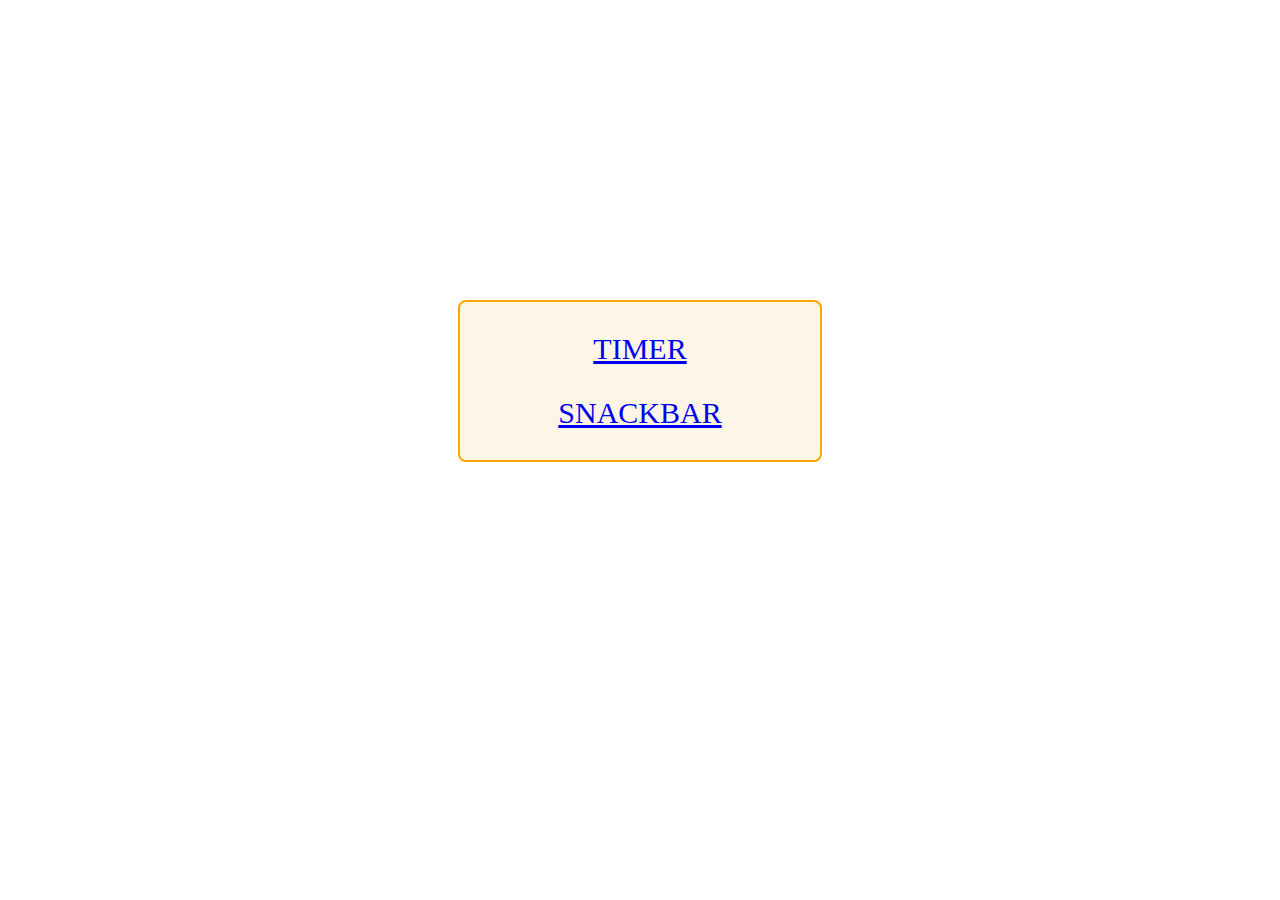
<file: src/index.html>
<!DOCTYPE html>
<html lang="en">
  <head>
    <meta charset="UTF-8" />
    <link rel="icon" type="image/svg+xml" href="/favicon.svg" />
    <meta name="viewport" content="width=device-width, initial-scale=1.0" />
    <title>HomeWork-10</title>
    <link rel="stylesheet" href="./css/index.css" />
  </head>
  <body>
    <main>
      <!-- Loads the specified .html file -->
      <ul class="list">
        <li><a href="./1-timer.html">TIMER</a></li>
        <li><a href="./2-snackbar.html">SNACKBAR</a></li>
      </ul>
    </main>
  </body>
</html>
</file>
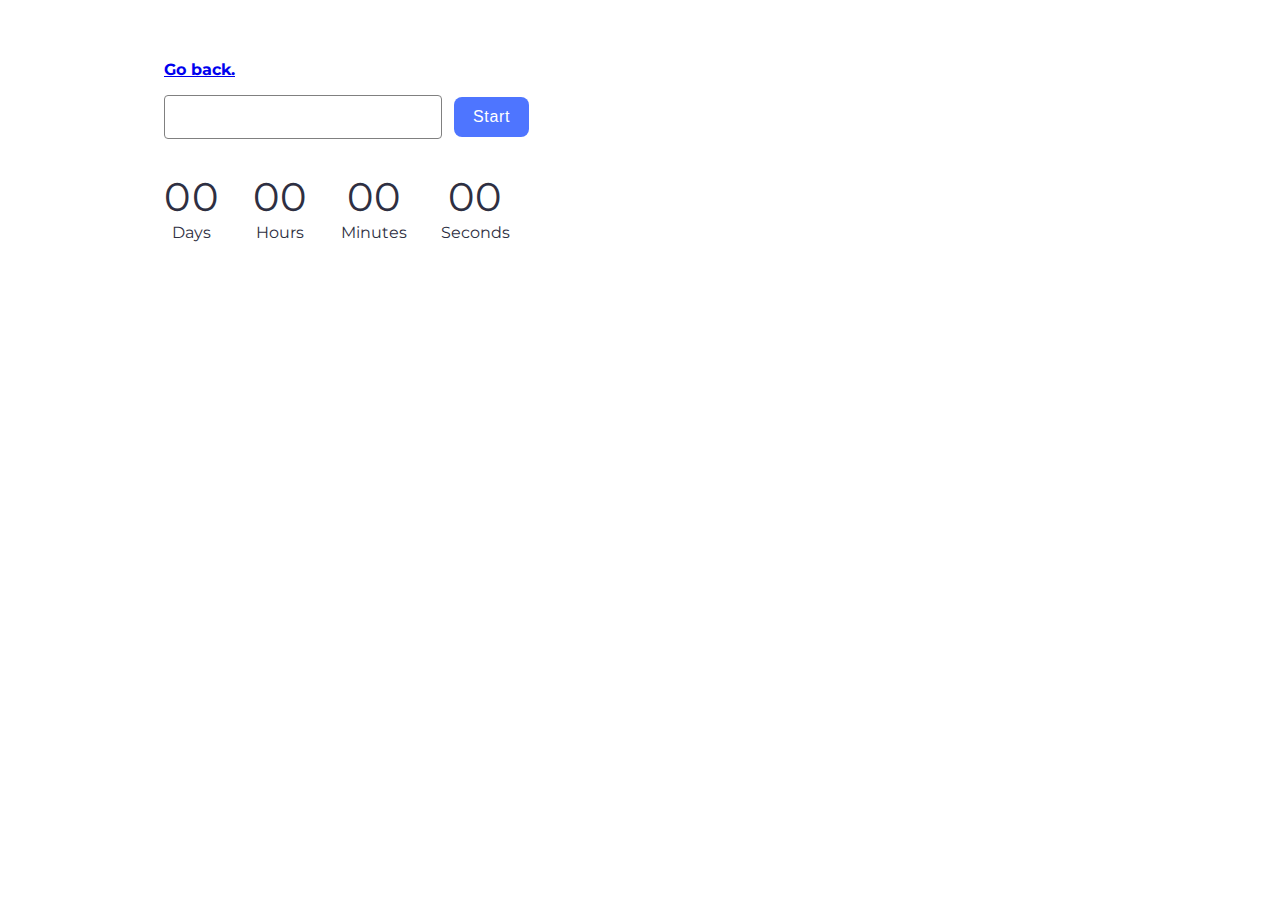
<file: src/1-timer.html>
<!DOCTYPE html>
<html lang="en">
  <head>
    <meta charset="UTF-8" />
    <meta name="viewport" content="width=device-width, initial-scale=1.0" />
    <link rel="preconnect" href="https://fonts.googleapis.com" />
    <link rel="preconnect" href="https://fonts.gstatic.com" crossorigin />
    <link
      href="https://fonts.googleapis.com/css2?family=Montserrat:ital@0;1&display=swap"
      rel="stylesheet"
    />
    <link
      href="https://fonts.googleapis.com/css2?family=Montserrat:ital,wght@0,500;1,500&display=swap"
      rel="stylesheet"
    />
    <link
      href="https://fonts.googleapis.com/css2?family=Montserrat:ital,wght@0,600;1,600&display=swap"
      rel="stylesheet"
    />
    <title>hw10-timer</title>
    <link rel="stylesheet" href="./css/1-timer.css" />
  </head>
  <body>
    <p>
      <a href="./index.html"><b>Go back.</b></a>
    </p>
    <input type="text" id="datetime-picker" />
    <button type="button" data-start>Start</button>

    <div class="timer">
      <div class="field">
        <span class="value" data-days>00</span>
        <span class="label">Days</span>
      </div>
      <div class="field">
        <span class="value" data-hours>00</span>
        <span class="label">Hours</span>
      </div>
      <div class="field">
        <span class="value" data-minutes>00</span>
        <span class="label">Minutes</span>
      </div>
      <div class="field">
        <span class="value" data-seconds>00</span>
        <span class="label">Seconds</span>
      </div>
    </div>
    <script type="module" src="./js/1-timer.js"></script>
  </body>
</html>
</file>
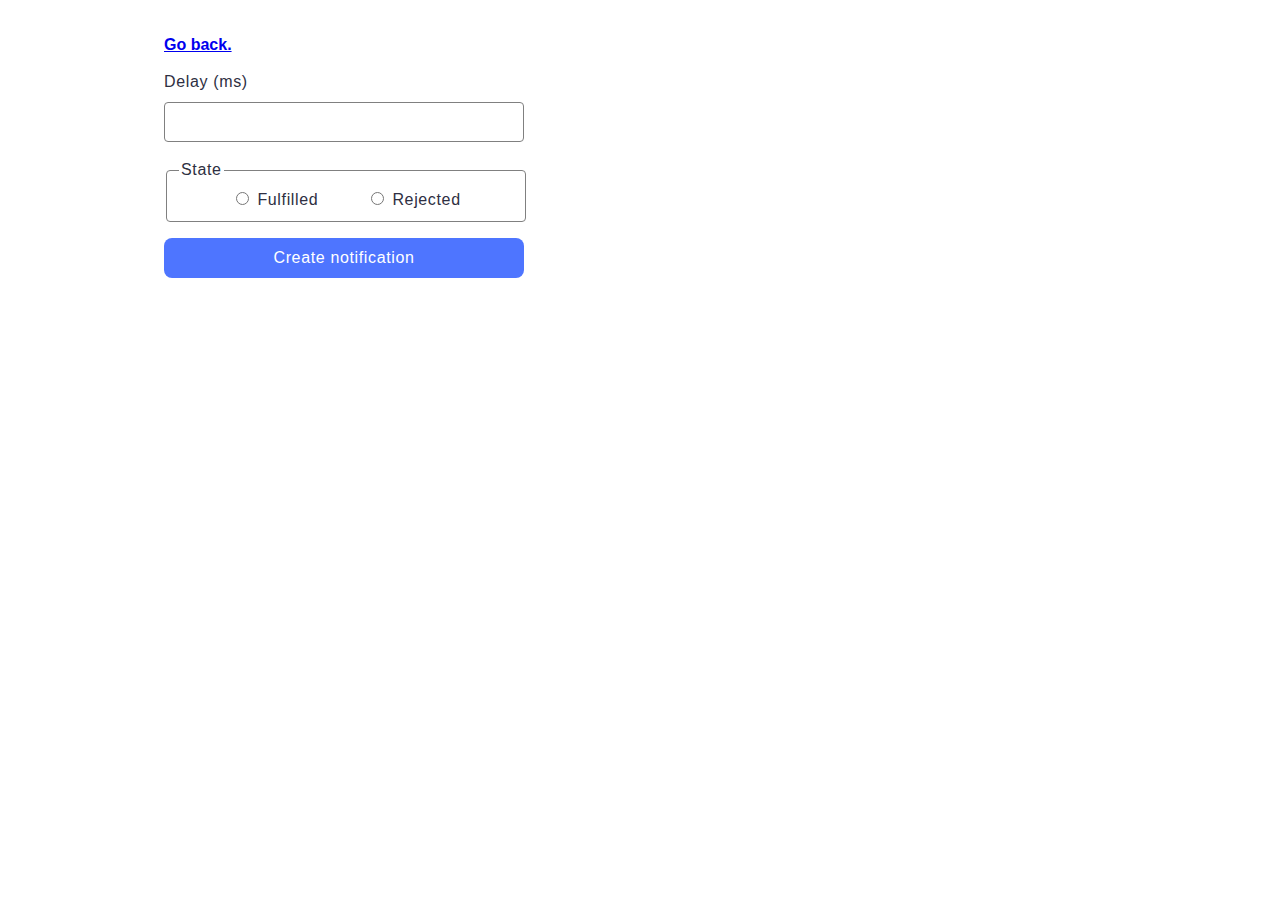
<file: src/2-snackbar.html>
<!DOCTYPE html>
<html lang="en">
  <head>
    <meta charset="UTF-8" />
    <meta name="viewport" content="width=device-width, initial-scale=1.0" />
    <title>hw10-snackbar</title>
    <link rel="stylesheet" href="./css/snackbar.css" />
  </head>
  <body>
    <div class="conteiner">
      <p>
        <a href="./index.html"><b>Go back.</b></a>
      </p>
      <form class="form">
        <label class="delay-label">
          Delay (ms)
          <input type="number" name="delay" class="delay-input" required />
        </label>

        <fieldset class="field-state">
          <legend>State</legend>
          <label class="radio-label">
            <input type="radio" name="state" value="fulfilled" required />
            Fulfilled
          </label>
          <label class="radio-label">
            <input type="radio" name="state" value="rejected" required />
            Rejected
          </label>
        </fieldset>

        <button type="submit" class="btn-create">Create notification</button>
      </form>
    </div>

    <script type="module" src="./js/2-snackbar.js"></script>
  </body>
</html>
</file>
<file: src/css/index.css>
ul {
  list-style: none;
}

.list {
  display: flex;
  flex-direction: column;
  gap: 30px;
  width: 300px;
  margin: 300px auto;
  padding: 30px;
  border: 2px solid orange;
  border-radius: 8px;
  background-color: oldlace;
}

.list li {
  text-align: center;
  font-size: 30px;
}
</file>
<file: src/css/1-timer.css>
body {
  padding: 36px 156px;
  font-family: 'Montserrat', sans-serif;
  font-weight: 400;
}

button {
  border-style: none;
  background: #4e75ff;
  border-radius: 8px;
  padding: 8px 16px;
  width: 75px;
  height: 40px;
  font-weight: 500;
  font-size: 16px;
  line-height: 1.5;
  letter-spacing: 0.04em;
  color: #fff;
}

button:disabled,
button:disabled:hover {
  background: #cfcfcf;
  color: #989898;
}

button:hover {
  background: #6c8cff;
  color: #fff;
}

input {
  border-style: none;
  outline-style: none;
}

.timer {
  display: flex;
  flex-direction: row;
  gap: 24px;
  width: 346px;
  margin-top: 34px;
  justify-content: space-between;
}

.field {
  display: flex;
  flex-direction: column;
  text-align: center;
}

.value {
  font-family: 'Montserrat', sans-serif;
  font-weight: 400;
  font-size: 40px;
  line-height: 1.2;
  letter-spacing: 0.04em;
  color: #2e2f42;
}

.label {
  font-family: 'Montserrat', sans-serif;
  font-weight: 400;
  font-size: 16px;
  line-height: 1.5;
  color: #2e2f42;
}

input {
  width: 272px;
  height: 40px;
  margin-right: 8px;
  font-size: 16px;
  line-height: 1.5;
  letter-spacing: 0.04em;
  color: #2e2f42;
  border-radius: 4px;
  border: 1px solid #808080;
  background: #fff;
}

input:hover {
  border: 1px solid #000;
  background: #fff;
  color: #000;
}

input:disabled,
input:disabled:hover {
  border: 1px solid #808080;
  background: #fafafa;
  color: #808080;
}

input:active {
  border: 1px solid #4e75ff;
  background: #fff;
  color: #000;
}
</file>
<file: src/css/snackbar.css>
body {
  font-family: 'Montserrat', sans-serif;
  font-weight: 400;
}

button {
  border-style: none;
  margin: 0;
}

input {
  border-style: none;
  outline-style: none;
}

.conteiner {
  width: 360px;
  margin: 36px 156px;
}

.form {
  display: flex;
  flex-direction: column;
}

.delay-label {
  display: flex;
  flex-direction: column;
  font-family: 'Montserrat', sans-serif;
  font-weight: 400;
  font-size: 16px;
  line-height: 1.5;
  letter-spacing: 0.04em;
  color: #2e2f42;
}

.delay-input {
  box-sizing: border-box;
  border-radius: 4px;
  border: 1px solid #808080;
  width: 100%;
  height: 40px;
  margin-bottom: 16px;
  margin-top: 8px;
}

.field-state {
  display: flex;
  flex-direction: row;
  gap: 48px;
  justify-content: center;
  box-sizing: border-box;
  border-radius: 4px;
  border: 1px solid #808080;
  width: 360px;
  height: 64px;
  margin-bottom: 16px;

  font-size: 16px;
  line-height: 1.5;
  letter-spacing: 0.04em;
  color: #2e2f42;
}

.btn-create {
  background: #4e75ff;
  border-radius: 8px;
  padding: 8px 16px;
  width: 100%;
  height: 40px;
  font-weight: 500;
  font-size: 16px;
  line-height: 1.5;
  letter-spacing: 0.04em;
  color: #fff;
}

.btn-create:hover {
  background: #6c8cff;
}
</file>
